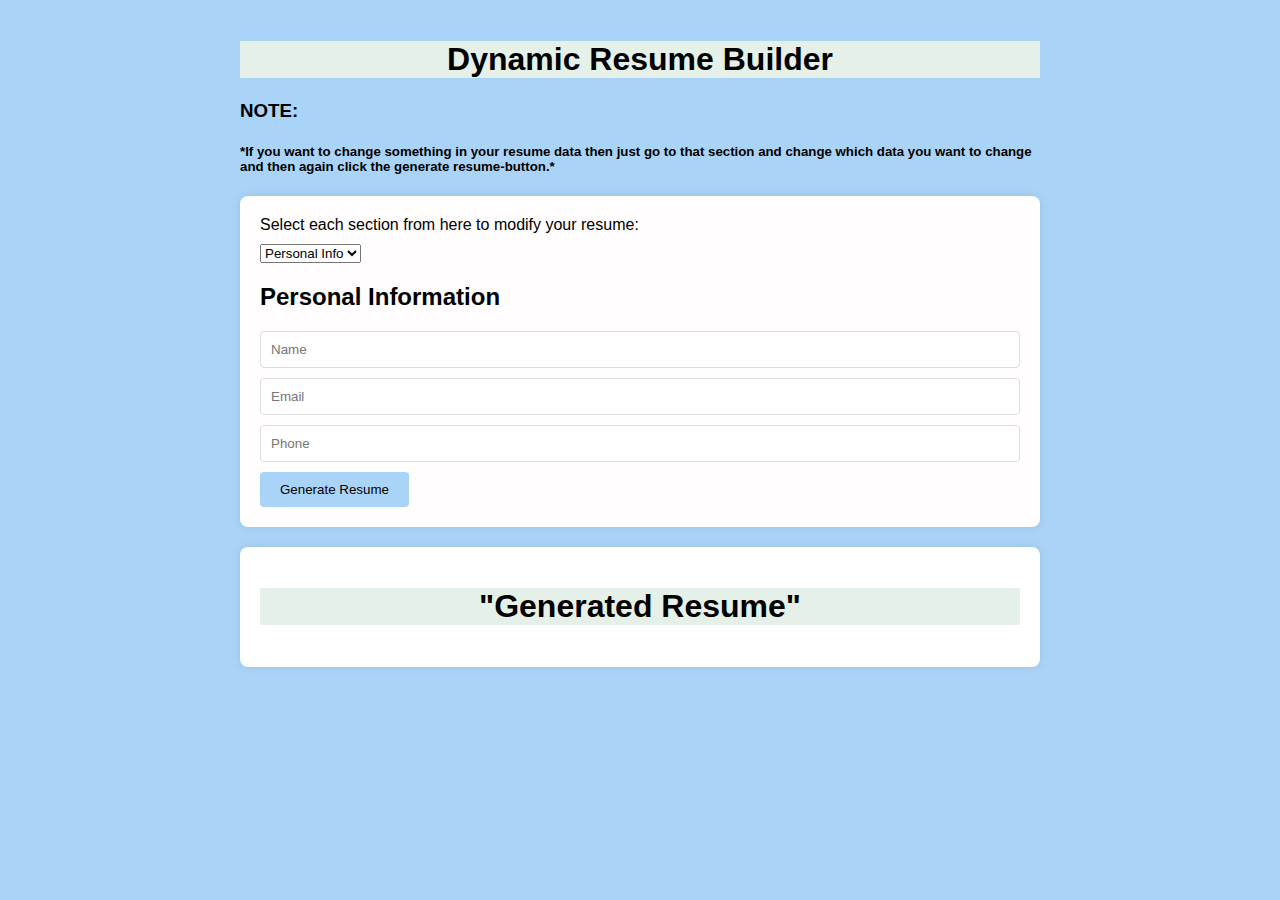
<file: Dynamic-Resume-Builder/index.html>
<!DOCTYPE html>
<html lang="en">
<head>
    <meta charset="UTF-8">
    <meta name="viewport" content="width=device-width, initial-scale=1.0">
    <title>Dynamic Resume Builder</title>
    <link rel="stylesheet" href="style.css">
</head>
<body>
    <div class="container">
        <h1>Dynamic Resume Builder</h1>

        <h3><b>NOTE:</b></h3>
        <h5>*If you want to change something in your resume data then just go to that section and change which data you want to change and then again click the generate resume-button.*</h5>
        
        <div class="resume-form">
            <label for="section-select">Select each section from here to modify your resume:</label>
            <select id="section-select">
                <option value="personal-info">Personal Info</option>
                <option value="education">Education</option>
                <option value="experience">Experience</option>
                <option value="skills">Skills</option>
                <option value="image">Profile Image</option>
            </select>
            
            <div id="personal-info" class="resume-section">
                <h2>Personal Information</h2>
                <input type="text" id="name" placeholder="Name" required>
                <input type="text" id="email" placeholder="Email" required>
                <input type="text" id="phone" placeholder="Phone" required>
            </div>
            
            <div id="education" class="resume-section">
                <h2>Education</h2>
                <label for="education-type">Type:</label>
                <select id="education-type">
                    <option value="University">University</option>
                    <option value="College">College</option>
                </select>
                <input type="text" id="degree" placeholder="Degree">
                <input type="text" id="university" placeholder="Institution Name">
                <input type="text" id="year" placeholder="Year">
            </div>
            
            <div id="experience" class="resume-section">
                <h2>Experience</h2>
                <input type="text" id="job-title" placeholder="Job Title">
                <input type="text" id="company" placeholder="Company">
                <input type="text" id="years" placeholder="Years">
            </div>
            
            <div id="skills" class="resume-section">
                <h2>Skills</h2>
                <input type="text" id="skills-list" placeholder="Skills (comma-separated)">
            </div>
            
            <div id="image" class="resume-section">
                <h2>Profile Image</h2>
                <input type="file" id="profile-image" accept="image/*">
            </div>
            
            <button id="generate-button">Generate Resume</button>
        </div>
        
        <div id="resume-output" class="resume-output">
            <h1>"Generated Resume"</h1>
            <div id="output"></div>
        </div>
    </div>
    
    <script src="script.js"></script>
</body>
</html>
</file>
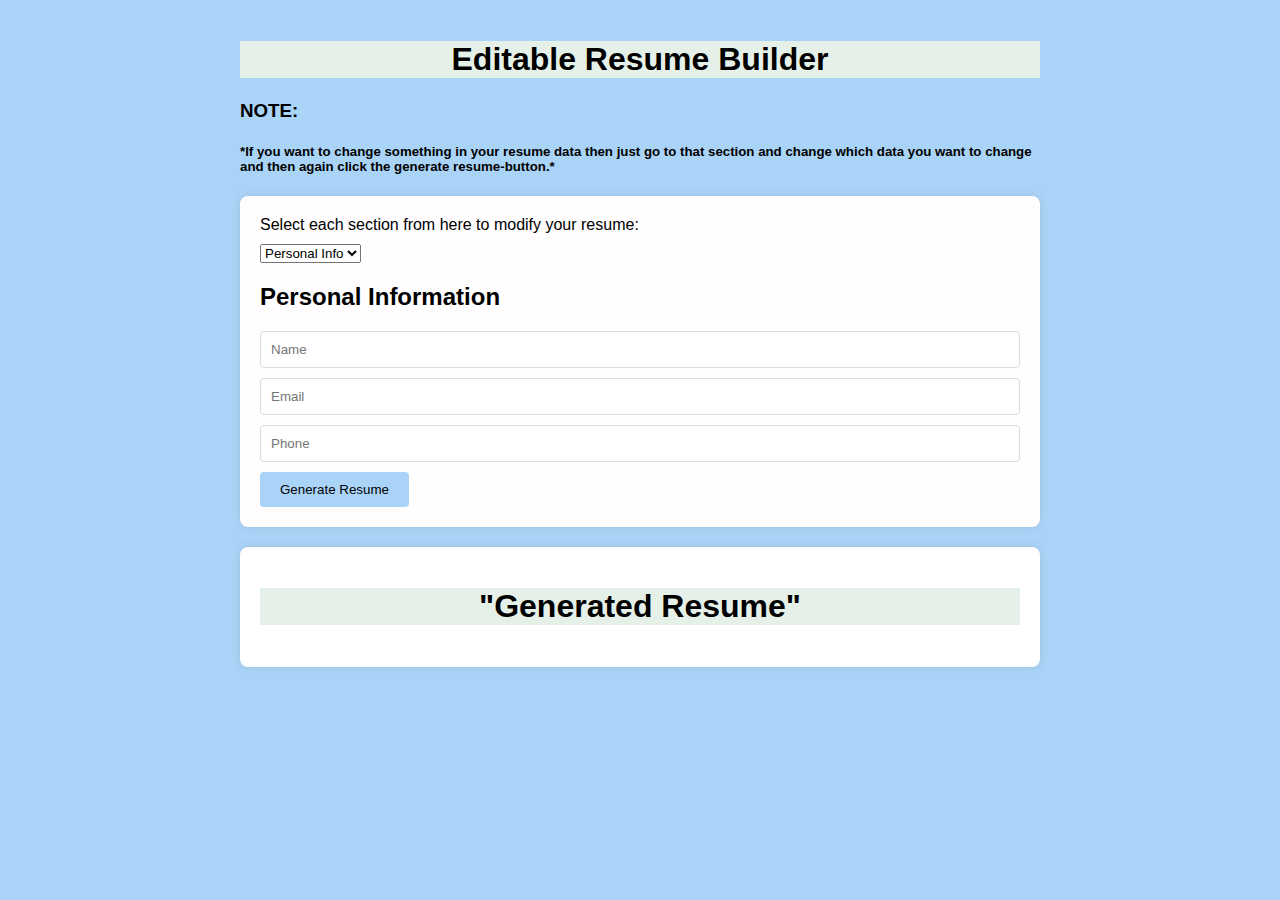
<file: Editable Resume/index.html>
<!DOCTYPE html>
<html lang="en">
<head>
    <meta charset="UTF-8">
    <meta name="viewport" content="width=device-width, initial-scale=1.0">
    <title>Editable Resume Builder</title>
    <link rel="stylesheet" href="style.css">
</head>
<body>
    <div class="container">
        <h1>Editable Resume Builder</h1>

        <h3><b>NOTE:</b></h3>
        <h5>*If you want to change something in your resume data then just go to that section and change which data you want to change and then again click the generate resume-button.*</h5>
        
        <div class="resume-form">
            <label for="section-select">Select each section from here to modify your resume:</label>
            <select id="section-select">
                <option value="personal-info">Personal Info</option>
                <option value="education">Education</option>
                <option value="experience">Experience</option>
                <option value="skills">Skills</option>
                <option value="image">Profile Image</option>
            </select>
            
            <div id="personal-info" class="resume-section">
                <h2>Personal Information</h2>
                <input type="text" id="name" placeholder="Name" required>
                <input type="text" id="email" placeholder="Email" required>
                <input type="text" id="phone" placeholder="Phone" required>
            </div>
            
            <div id="education" class="resume-section">
                <h2>Education</h2>
                <label for="education-type">Type:</label>
                <select id="education-type">
                    <option value="University">University</option>
                    <option value="College">College</option>
                </select>
                <input type="text" id="degree" placeholder="Degree">
                <input type="text" id="university" placeholder="Institution Name">
                <input type="text" id="year" placeholder="Year">
            </div>
            
            <div id="experience" class="resume-section">
                <h2>Experience</h2>
                <input type="text" id="job-title" placeholder="Job Title">
                <input type="text" id="company" placeholder="Company">
                <input type="text" id="years" placeholder="Years">
            </div>
            
            <div id="skills" class="resume-section">
                <h2>Skills</h2>
                <input type="text" id="skills-list" placeholder="Skills (comma-separated)">
            </div>
            
            <div id="image" class="resume-section">
                <h2>Profile Image</h2>
                <input type="file" id="profile-image" accept="image/*">
            </div>
            
            <button id="generate-button">Generate Resume</button>
        </div>
        
        <div id="resume-output" class="resume-output" contenteditable="true">
            <h1>"Generated Resume"</h1>
            <div id="output"></div>
        </div>
    </div>
    
    <script src="script.js"></script>
</body>
</html>
</file>
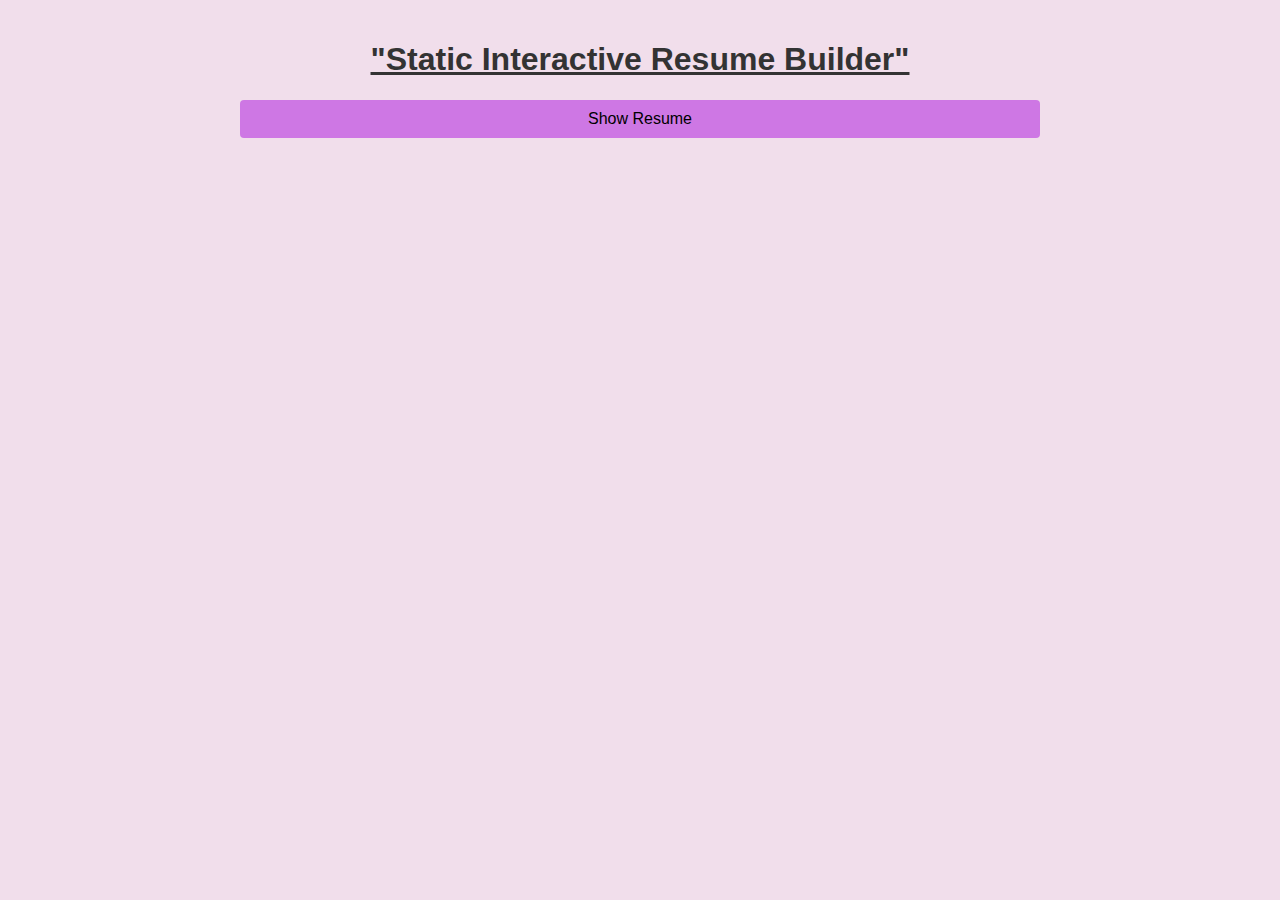
<file: static-resume builder/index.html>
<!DOCTYPE html>
<html lang="en">

<head>
    <meta charset="UTF-8">
    <meta name="viewport" content="width=device-width, initial-scale=1.0">
    <title>Static Interactive Resume Builder</title>
    <link rel="stylesheet" href="styles.css">
</head>

<body>
    <div class="container">
        <h1><u>"Static Interactive Resume Builder"</u></h1>

        <button id="toggle-button">Show Resume</button>

        <div id="resume-output" class="resume-output" style="display: none;">
            <h1>"Generated Static Resume"</h1>

            <fieldset>
                <h2 id="profile-picture">Profile Image:</h2>
                <img id="myimage" src="IMG_20240110_013409_584.jpg" alt="Profile Image">
            </fieldset>

            <fieldset>
                <h2>Personal Information:</h2>
                <p>Name: Muskan Akhtar</p>
                <p>Email: ABC@gmail.com</p>
                <p>Phone: 0322-6207918</p>
            </fieldset>

            <fieldset>
                <h2>Education:</h2>
                <p>Type: College</p>
                <p>Degree: Intermediate</p>
                <p>Institution: ABC GOVT GIRLS DEGREE COLLEGE</p>
                <p>Year: 2024</p>
            </fieldset>

            <fieldset>
                <h2>Experience:</h2>
                <p>I have no experience currently But I am looking for the best opportunity for myself.
            </fieldset>


            <fieldset>
                <h2>Skills:</h2>
                <p>
                    <li>Javascript</li>
                    <li>CSS</li>
                    <li>HTML</li>
                    <li>MS Office</li>
                    <li>Communication Skills</li>
                </p>
            </fieldset>
        </div>
    </div>
    <script src="script.js"></script>
</body>

</html>
</file>
<file: Dynamic-Resume-Builder/style.css>
body {
    font-family: Arial, sans-serif;
    margin: 0;
    padding: 0;
    background-color: #aad4f7;
}

h1{
    text-align: center;
    background-color: #e5f1e8;
}
.container {
    max-width: 800px;
    margin: auto;
    padding: 20px;
}

.resume-form {
    background: #fffdfd;
    padding: 20px;
    border-radius: 8px;
    box-shadow: 0 0 10px rgba(0,0,0,0.1);
}

.resume-form label {
    display: block;
    margin-bottom: 10px;
}

.resume-form input {
    width: calc(100% - 22px);
    padding: 10px;
    margin-bottom: 10px;
    border: 1px solid #ddd;
    border-radius: 4px;
}

.resume-section {
    display: none;
}

.resume-section.active {
    display: block;
}

#generate-button {
    padding: 10px 20px;
    border: none;
    background: #aad4f7;
    color: rgb(0, 0, 0);
    border-radius: 4px;
    cursor: pointer;
}

#generate-button:hover {
    background: #0b8af1;
}

.resume-output {
    margin-top: 20px;
    padding: 20px;
    background: #fff;
    border-radius: 8px;
    box-shadow: 0 0 10px rgba(0,0,0,0.1);
}
.resume-output img {
    max-width: 150px;
    height: 10px; 
    border-radius: 8px;
    border: 1px solid #ddd;
    margin: 5px 0;
    object-fit: cover;
}
</file>
<file: Editable Resume/style.css>
body {
    font-family: Arial, sans-serif;
    margin: 0;
    padding: 0;
    background-color: #aad4f7;
}

h1{
    text-align: center;
    background-color: #e5f1e8;
}
.container {
    max-width: 800px;
    margin: auto;
    padding: 20px;
}

.resume-form {
    background: #fffdfd;
    padding: 20px;
    border-radius: 8px;
    box-shadow: 0 0 10px rgba(0,0,0,0.1);
}

.resume-form label {
    display: block;
    margin-bottom: 10px;
}

.resume-form input {
    width: calc(100% - 22px);
    padding: 10px;
    margin-bottom: 10px;
    border: 1px solid #ddd;
    border-radius: 4px;
}

.resume-section {
    display: none;
}

.resume-section.active {
    display: block;
}

#generate-button {
    padding: 10px 20px;
    border: none;
    background: #aad4f7;
    color: rgb(0, 0, 0);
    border-radius: 4px;
    cursor: pointer;
}

#generate-button:hover {
    background: #0b8af1;
}

.resume-output {
    margin-top: 20px;
    padding: 20px;
    background: #fff;
    border-radius: 8px;
    box-shadow: 0 0 10px rgba(0,0,0,0.1);
    outline: none;
}
.resume-output img {
    max-width: 150px;
    height: 10px; 
    border-radius: 8px;
    border: 1px solid #ddd;
    margin: 5px 0;
    object-fit: cover;
}
</file>
<file: static-resume builder/styles.css>
body {
    font-family: 'Trebuchet MS', 'Lucida Sans Unicode', 'Lucida Grande', 'Lucida Sans', Arial, sans-serif;
    margin: 0;
    padding: 0;
    background-color: #f1deeb;
}

.container {
    max-width: 800px;
    margin: auto;
    padding: 20px;
}

h1 {
    text-align: center;
    color: #333;
}

.resume-form {
    background: #b383d3;
    padding: 20px;
    border-radius: 8px;
    box-shadow: 0 0 10px rgba(0, 0, 0, 0.1);
    margin-bottom: 20px;
}

.resume-form label {
    display: block;
    margin-bottom: 10px;
    font-weight: bold;
}

.resume-form input,
.resume-form select {
    width: calc(100% - 22px);
    padding: 10px;
    margin-bottom: 10px;
    border: 1px solid #000000;
    border-radius: 4px;
}

.resume-form #profile-image {
    margin-bottom: 10px;
    height: 2in;
    width: 2in;
}

.resume-output {
    margin-top: 20px;
    padding: 20px;
    background: #deaaee;
    border-radius: 8px;
    box-shadow: 0 0 10px rgba(0, 0, 0, 0.1);
}

.resume-output img {
    width: 2in;
    height: 2in;
    border-radius: 8px;
    border: 1px solid #000000;
    display: block;
    margin: 10px 0;
    object-fit: cover;
}

#toggle-button {
    padding: 10px 20px;
    border: none;
    background: #ce77e4;
    color: rgb(0, 0, 0);
    border-radius: 4px;
    cursor: pointer;
    margin-bottom: 20px;
    display: block;
    width: 100%;
    text-align: center;
    font-size: 16px;
}

#toggle-button:hover {
    background: #76158f;
}
</file>
